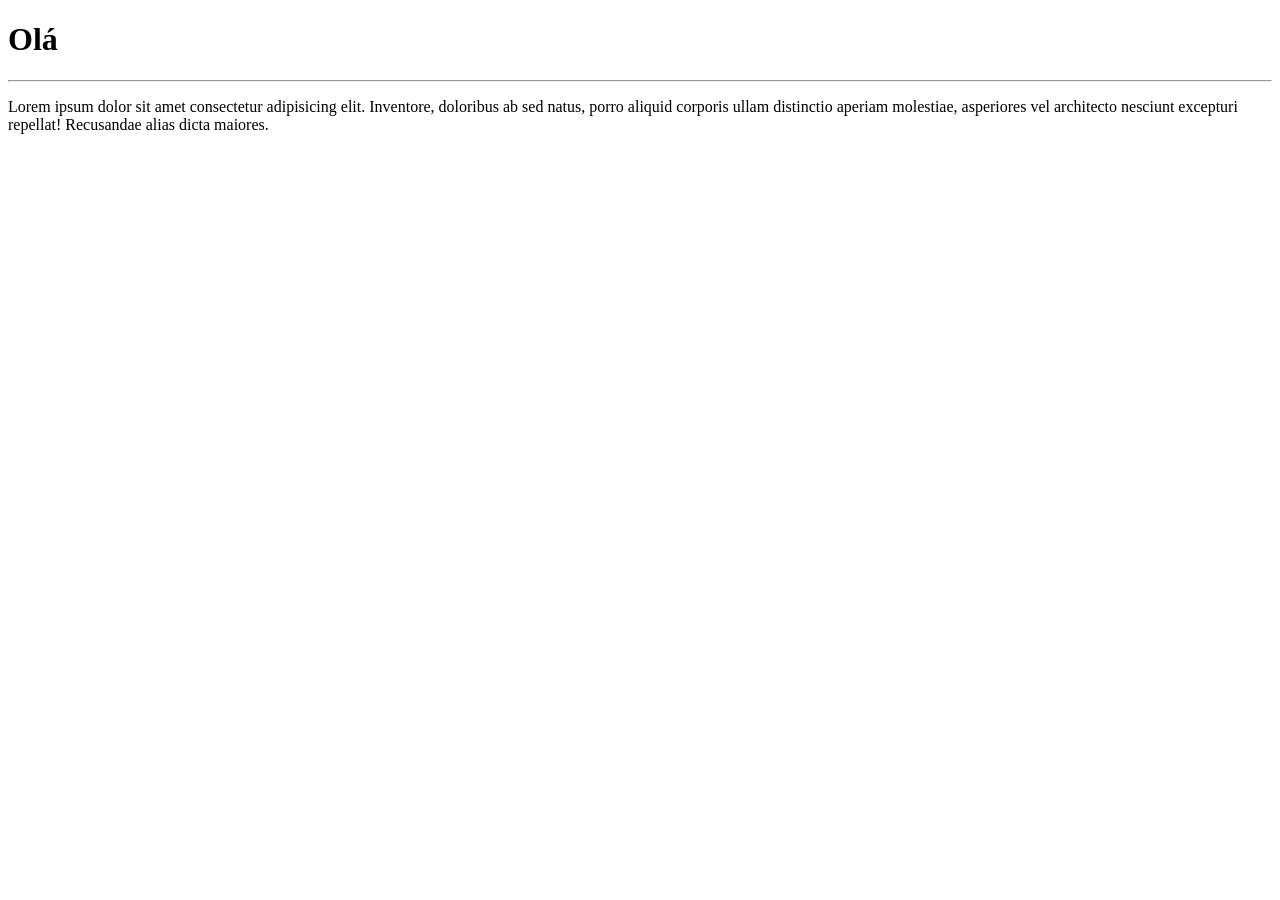
<file: site-exemplo/index.html>
<!DOCTYPE html>
<html lang="pt-BR">
<head>
    <meta charset="UTF-8">
    <meta name="viewport" content="width=device-width, initial-scale=1.0">
    <title>Página em repositório</title>
</head>
<body>
    <h1>Olá</h1>
    <hr>
        <p>
        Lorem ipsum dolor sit amet consectetur adipisicing elit. Inventore, doloribus ab sed natus, porro aliquid corporis ullam distinctio aperiam molestiae, asperiores vel architecto nesciunt excepturi repellat! Recusandae alias dicta maiores.
        </p>

</body>
</html>
</file>
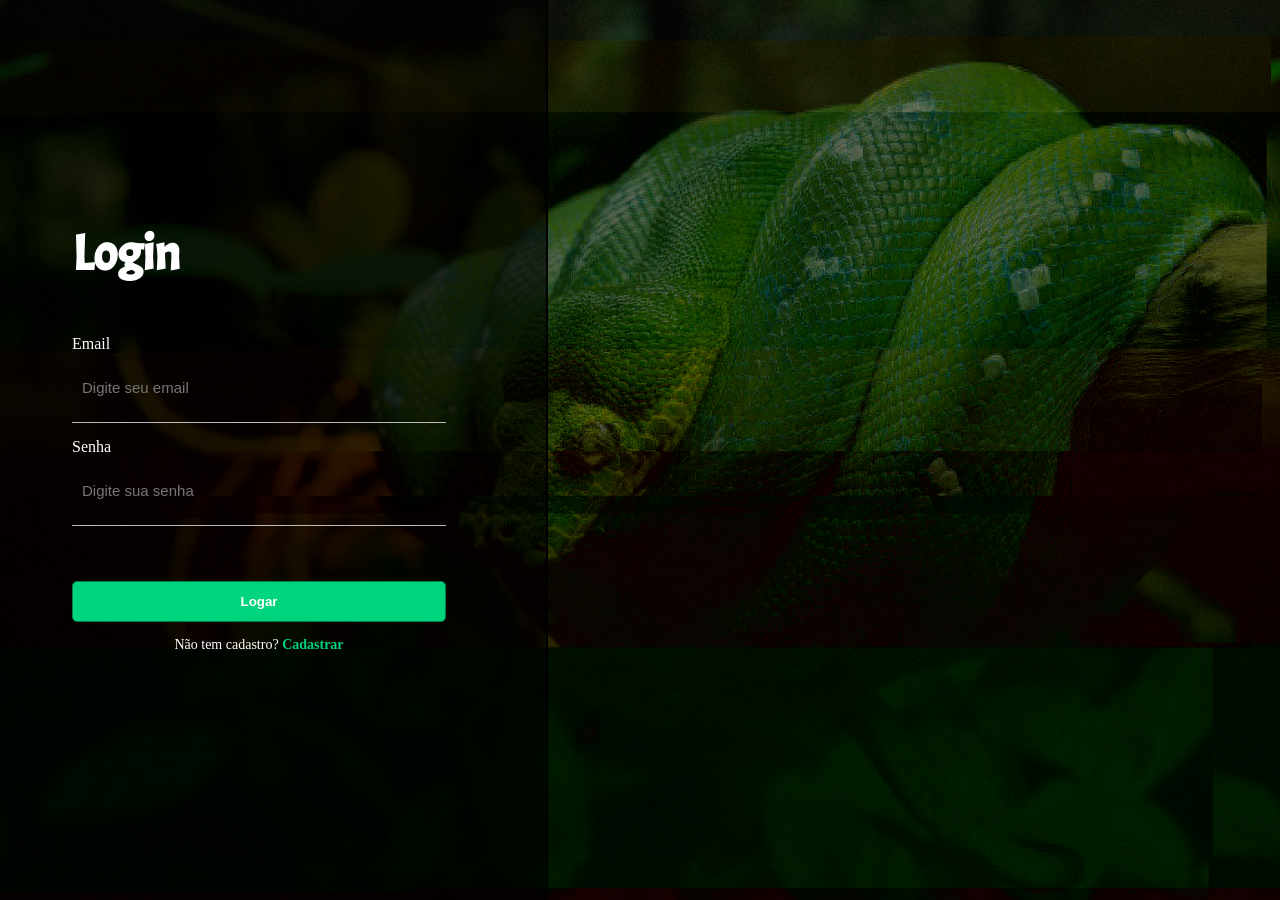
<file: Etec 2° anos/TecFauna/login/cadastro.html>
<!DOCTYPE html>
<html lang="pt-BR">
<head>
<meta charset="UTF-8">
<meta name="viewport" content="width=device-width, initial-scale=1.0">
<title>Entre em TecFauna</title>
 <link rel="preconnect" href="https://fonts.googleapis.com">
    <link rel="preconnect" href="https://fonts.gstatic.com" crossorigin>
    <link href="https://fonts.googleapis.com/css2?family=Acme&family=Cherry+Cream+Soda&family=Luckiest+Guy&family=Titan+One&display=swap" rel="stylesheet">
<link rel="stylesheet" href="cadastro.css">
</head>
<body>

<div class="background-image"></div>

<div class="form-container">

    <div class="form-box login-form" id="login-form">
        <h2 style=" font-family: 'Acme', sans-serif;">Login</h2>
        <form action="login.php" method="post">
            <label for="email">Email</label>
            <input type="text" id="email" name="email" placeholder="Digite seu email" required>
            <label for="senha">Senha</label>
            <input type="password" id="senha" name="senha" placeholder="Digite sua senha" required>
            <button type="submit">Logar</button>
            <p class="toggle-link">Não tem cadastro? <span onclick="showSignup()">Cadastrar</span></p>
        </form>
    </div>
    
    <div class="form-box cadastro-form" id="signup-form" style="display:none;">
        <h2 style=" font-family: 'Acme', sans-serif;">Cadastre-se</h2>
        <form action="cadastro.php" method="post" enctype="multipart/form-data">
            <label>Nome</label>
            <input type="text" name="nome" placeholder="Digite seu nome" required>
            <label>E-mail</label>
            <input type="email" name="email" placeholder="Digite seu email" required>
            <label>Senha</label>
            <input type="password" name="senha" placeholder="Digite sua senha" required>
            <label>Data de Nascimento</label>
            <input type="date" name="data_nasc" required>
            <button type="submit">Cadastrar</button>
            <p class="toggle-link">Já tem cadastro? <span onclick="showLogin()">Login</span></p>
        </form>
    </div>

</div>

<script>
function showSignup() {
    document.getElementById('login-form').style.display = 'none';
    document.getElementById('signup-form').style.display = 'block';
}

function showLogin() {
    document.getElementById('signup-form').style.display = 'none';
    document.getElementById('login-form').style.display = 'block';
}
</script>

</body>
</html>
</file>
<file: Etec 2° anos/TecFauna/login/cadastro.css>
body, html {
    margin: 0;
    padding: 0;
    height: 100%;
}

.background-image {
    position: fixed;
    top: 0;
    left: 0;
    width: 100%;
    height: 100%;
    background-image: url('../paginas/imgs/cobrita.jpg');
    background-size: cover;
    background-position: center;
    z-index: -1;
}


.background-image::before {
    content: "";
    position: absolute;
    top: 0;
    left: 0;
    width: 100%;
    height: 100%;
    background-color: rgba(0, 0, 0, 0.55);
    z-index: 0;
}

.form-container {
    width: 50%;
    height: 100%;
    position: absolute;
    top: 0;
    left: 0;
    display: flex;
    justify-content: center;
    align-items: center;
}

.form-box {
    width: 90%;
    height: 100%;
    padding: 100px;
    background: rgba(0, 0, 0, 0.616);
    color: #ffffff;
    border-right: 2px solid #000000;
    box-sizing: border-box;
    display: flex;
    flex-direction: column;
    align-items: flex-start;
    text-align: start;
    margin-left: -120px;
}



.form-box form {
    width: 100%;
    display: flex;
    flex-direction: column;
    text-align: start;
}

.form-box input {
    margin-bottom: 15px;
    padding: 16px 10px; 
    border: none;
    border-bottom: 1px solid #bbbbbb; 
    background: transparent;
    color: #bbbbbb;
    font-size: 15px;
    outline: none;
    transition: border-color 0.3s;
}


.form-box button {
    padding: 12px;
  background-color: #00d47c; 
  border: 1px solid #017e4a !important; 
    color: #fff;
    font-weight: bold;
    border: none;
    border-radius: 5px;
    cursor: pointer;
    transition: background 0.3s;
    margin-top: 40px;
}

.form-box button:hover {
  background-color: #005f37; 
    border: 1px solid #003f25 !important; 
}

.toggle-link {
    margin-top: 15px;
    font-size: 14px;
    text-align: center;
    cursor: pointer;
}

.toggle-link span {
    color: #00d47c;
    font-weight: bold;
}

.login-form{
    padding-top: 180px;
}

.cadastro-form{
    padding-top: 80px;
}

.login-form input {
    padding: 26px 10px;
}

.login-form h2{
    margin-bottom: 50px;
    font-size: 50px;
}

.cadastro-form h2{
    margin-bottom: 50px;
    font-size: 50;
}
</file>
